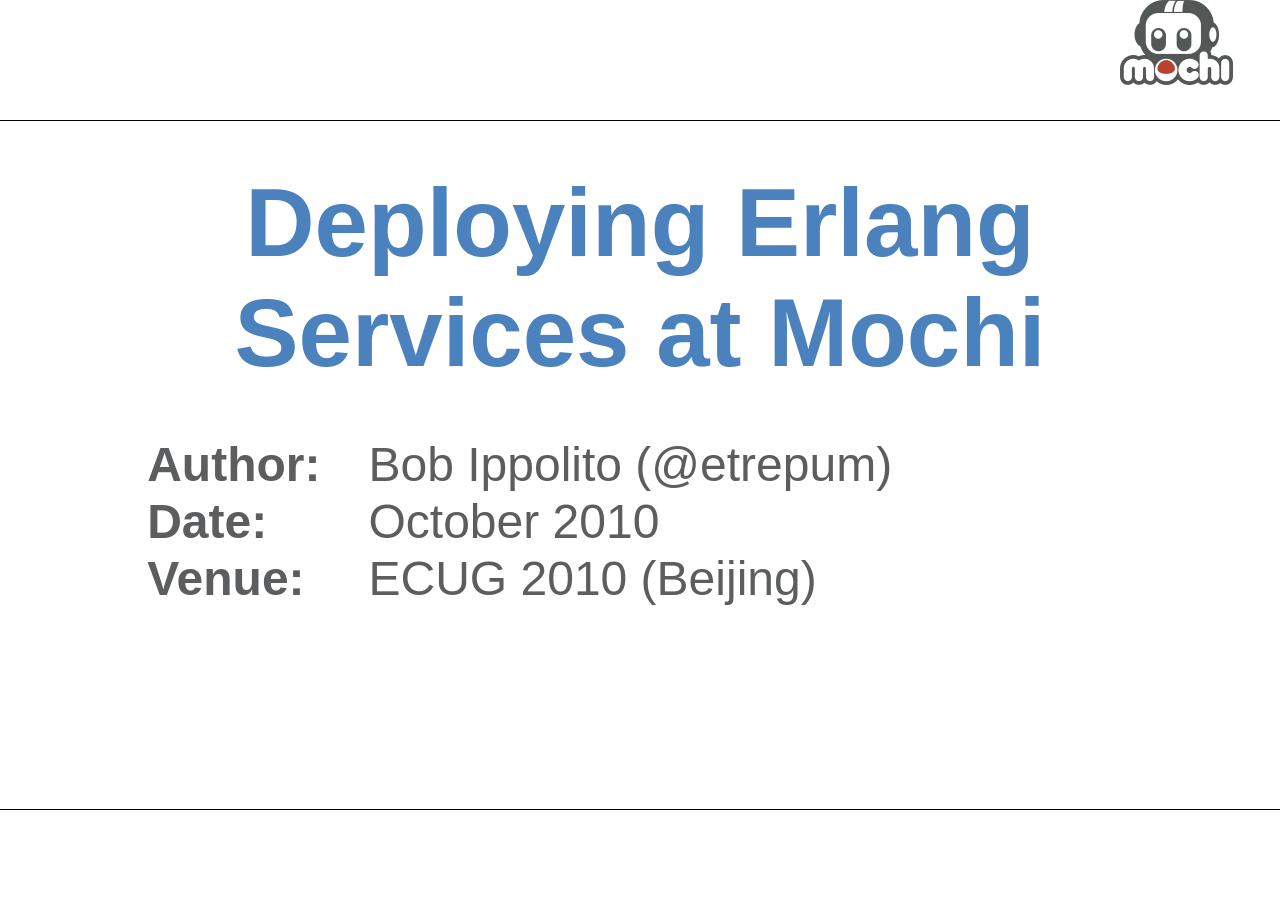
<file: index.html>
<?xml version="1.0" encoding="utf-8" ?>
<!DOCTYPE html PUBLIC "-//W3C//DTD XHTML 1.0 Transitional//EN" "http://www.w3.org/TR/xhtml1/DTD/xhtml1-transitional.dtd">
<html xmlns="http://www.w3.org/1999/xhtml" xml:lang="en" lang="en">
<head>
<meta http-equiv="Content-Type" content="text/html; charset=utf-8" />
<meta name="generator" content="Docutils 0.7: http://docutils.sourceforge.net/" />
<meta name="version" content="S5 1.1" />
<title>Deploying Erlang Services at Mochi</title>
<meta name="author" content="Bob Ippolito (&#64;etrepum)" />
<meta name="date" content="October 2010" />
<style type="text/css">

/*
:Author: David Goodger (goodger@python.org)
:Id: $Id: html4css1.css 6253 2010-03-02 00:24:53Z milde $
:Copyright: This stylesheet has been placed in the public domain.

Default cascading style sheet for the HTML output of Docutils.

See http://docutils.sf.net/docs/howto/html-stylesheets.html for how to
customize this style sheet.
*/

/* used to remove borders from tables and images */
.borderless, table.borderless td, table.borderless th {
  border: 0 }

table.borderless td, table.borderless th {
  /* Override padding for "table.docutils td" with "! important".
     The right padding separates the table cells. */
  padding: 0 0.5em 0 0 ! important }

.first {
  /* Override more specific margin styles with "! important". */
  margin-top: 0 ! important }

.last, .with-subtitle {
  margin-bottom: 0 ! important }

.hidden {
  display: none }

a.toc-backref {
  text-decoration: none ;
  color: black }

blockquote.epigraph {
  margin: 2em 5em ; }

dl.docutils dd {
  margin-bottom: 0.5em }

/* Uncomment (and remove this text!) to get bold-faced definition list terms
dl.docutils dt {
  font-weight: bold }
*/

div.abstract {
  margin: 2em 5em }

div.abstract p.topic-title {
  font-weight: bold ;
  text-align: center }

div.admonition, div.attention, div.caution, div.danger, div.error,
div.hint, div.important, div.note, div.tip, div.warning {
  margin: 2em ;
  border: medium outset ;
  padding: 1em }

div.admonition p.admonition-title, div.hint p.admonition-title,
div.important p.admonition-title, div.note p.admonition-title,
div.tip p.admonition-title {
  font-weight: bold ;
  font-family: sans-serif }

div.attention p.admonition-title, div.caution p.admonition-title,
div.danger p.admonition-title, div.error p.admonition-title,
div.warning p.admonition-title {
  color: red ;
  font-weight: bold ;
  font-family: sans-serif }

/* Uncomment (and remove this text!) to get reduced vertical space in
   compound paragraphs.
div.compound .compound-first, div.compound .compound-middle {
  margin-bottom: 0.5em }

div.compound .compound-last, div.compound .compound-middle {
  margin-top: 0.5em }
*/

div.dedication {
  margin: 2em 5em ;
  text-align: center ;
  font-style: italic }

div.dedication p.topic-title {
  font-weight: bold ;
  font-style: normal }

div.figure {
  margin-left: 2em ;
  margin-right: 2em }

div.footer, div.header {
  clear: both;
  font-size: smaller }

div.line-block {
  display: block ;
  margin-top: 1em ;
  margin-bottom: 1em }

div.line-block div.line-block {
  margin-top: 0 ;
  margin-bottom: 0 ;
  margin-left: 1.5em }

div.sidebar {
  margin: 0 0 0.5em 1em ;
  border: medium outset ;
  padding: 1em ;
  background-color: #ffffee ;
  width: 40% ;
  float: right ;
  clear: right }

div.sidebar p.rubric {
  font-family: sans-serif ;
  font-size: medium }

div.system-messages {
  margin: 5em }

div.system-messages h1 {
  color: red }

div.system-message {
  border: medium outset ;
  padding: 1em }

div.system-message p.system-message-title {
  color: red ;
  font-weight: bold }

div.topic {
  margin: 2em }

h1.section-subtitle, h2.section-subtitle, h3.section-subtitle,
h4.section-subtitle, h5.section-subtitle, h6.section-subtitle {
  margin-top: 0.4em }

h1.title {
  text-align: center }

h2.subtitle {
  text-align: center }

hr.docutils {
  width: 75% }

img.align-left, .figure.align-left, object.align-left {
  clear: left ;
  float: left ;
  margin-right: 1em }

img.align-right, .figure.align-right, object.align-right {
  clear: right ;
  float: right ;
  margin-left: 1em }

img.align-center, .figure.align-center, object.align-center {
  display: block;
  margin-left: auto;
  margin-right: auto;
}

.align-left {
  text-align: left }

.align-center {
  clear: both ;
  text-align: center }

.align-right {
  text-align: right }

/* reset inner alignment in figures */
div.align-right {
  text-align: left }

/* div.align-center * { */
/*   text-align: left } */

ol.simple, ul.simple {
  margin-bottom: 1em }

ol.arabic {
  list-style: decimal }

ol.loweralpha {
  list-style: lower-alpha }

ol.upperalpha {
  list-style: upper-alpha }

ol.lowerroman {
  list-style: lower-roman }

ol.upperroman {
  list-style: upper-roman }

p.attribution {
  text-align: right ;
  margin-left: 50% }

p.caption {
  font-style: italic }

p.credits {
  font-style: italic ;
  font-size: smaller }

p.label {
  white-space: nowrap }

p.rubric {
  font-weight: bold ;
  font-size: larger ;
  color: maroon ;
  text-align: center }

p.sidebar-title {
  font-family: sans-serif ;
  font-weight: bold ;
  font-size: larger }

p.sidebar-subtitle {
  font-family: sans-serif ;
  font-weight: bold }

p.topic-title {
  font-weight: bold }

pre.address {
  margin-bottom: 0 ;
  margin-top: 0 ;
  font: inherit }

pre.literal-block, pre.doctest-block {
  margin-left: 2em ;
  margin-right: 2em }

span.classifier {
  font-family: sans-serif ;
  font-style: oblique }

span.classifier-delimiter {
  font-family: sans-serif ;
  font-weight: bold }

span.interpreted {
  font-family: sans-serif }

span.option {
  white-space: nowrap }

span.pre {
  white-space: pre }

span.problematic {
  color: red }

span.section-subtitle {
  /* font-size relative to parent (h1..h6 element) */
  font-size: 80% }

table.citation {
  border-left: solid 1px gray;
  margin-left: 1px }

table.docinfo {
  margin: 2em 4em }

table.docutils {
  margin-top: 0.5em ;
  margin-bottom: 0.5em }

table.footnote {
  border-left: solid 1px black;
  margin-left: 1px }

table.docutils td, table.docutils th,
table.docinfo td, table.docinfo th {
  padding-left: 0.5em ;
  padding-right: 0.5em ;
  vertical-align: top }

table.docutils th.field-name, table.docinfo th.docinfo-name {
  font-weight: bold ;
  text-align: left ;
  white-space: nowrap ;
  padding-left: 0 }

h1 tt.docutils, h2 tt.docutils, h3 tt.docutils,
h4 tt.docutils, h5 tt.docutils, h6 tt.docutils {
  font-size: 100% }

ul.auto-toc {
  list-style-type: none }

</style>
<!-- configuration parameters -->
<meta name="defaultView" content="slideshow" />
<meta name="controlVis" content="hidden" />
<!-- style sheet links -->
<script src="ui/mochikit/slides.js" type="text/javascript"></script>
<link rel="stylesheet" href="ui/mochikit/slides.css"
      type="text/css" media="projection" id="slideProj" />
<link rel="stylesheet" href="ui/mochikit/outline.css"
      type="text/css" media="screen" id="outlineStyle" />
<link rel="stylesheet" href="ui/mochikit/print.css"
      type="text/css" media="print" id="slidePrint" />
<link rel="stylesheet" href="ui/mochikit/opera.css"
      type="text/css" media="projection" id="operaFix" />

<style type="text/css">
#currentSlide {display: none;}
</style>
</head>
<body>
<div class="layout">
<div id="controls"></div>
<div id="currentSlide"></div>
<div id="header">

</div>
<div id="footer">
<h1>Deploying Erlang Services at Mochi</h1>

</div>
</div>
<div class="presentation">
<div class="slide" id="slide0">
<h1 class="title">Deploying Erlang Services at Mochi</h1>
<table class="docinfo" frame="void" rules="none">
<col class="docinfo-name" />
<col class="docinfo-content" />
<tbody valign="top">
<tr><th class="docinfo-name">Author:</th>
<td>Bob Ippolito (&#64;etrepum)</td></tr>
<tr><th class="docinfo-name">Date:</th>
<td>October 2010</td></tr>
<tr class="field"><th class="docinfo-name">Venue:</th><td class="field-body">ECUG 2010 (Beijing)</td>
</tr>
</tbody>
</table>
<!-- -*- mode: rst -*- -->
<!-- Definitions of interpreted text roles (classes) for S5/HTML data. -->
<!-- This data file has been placed in the public domain. -->
<!-- Colours
======= -->
<!-- Text Sizes
========== -->
<!-- Display in Slides (Presentation Mode) Only
========================================== -->
<!-- Display in Outline Mode Only
============================ -->
<!-- Display in Print Only
===================== -->
<!-- Display in Handout Mode Only
============================ -->
<!-- Incremental Display
=================== -->
<!-- colors -->
<!-- =========================== -->
<!-- general useful commands -->
<!-- =========================== -->
<!-- closed bracket -->
<!-- =========================== -->
<!-- example block -->
<!-- =========================== -->
<!-- alert block -->
<!-- =========================== -->
<!-- columns -->
<!-- =========================== -->
<script type="text/javascript">
    addLoadEvent(function () {
        appendChildNodes(document.body,
            DIV({id: "mochikit_logo"}));
    });
</script>

</div>
<div class="slide" id="mochi-media">
<h1>Mochi Media</h1>
<ul class="simple">
<li>Gaming platform (monetization, social, …)</li>
<li>Erlang, Python, JavaScript, ActionScript 2 and 3</li>
<li>Subsidiary of Shanda Games (盛大游戏)</li>
<li>Mochi US (San Francisco)</li>
<li>Mochi China (Shanghai)</li>
</ul>
</div>
<div class="slide" id="why-erlang">
<h1>Why Erlang?</h1>
<ul class="simple">
<li>Straightforward network programming</li>
<li>Multi-core, multi-node</li>
<li>Reliable VM and standard library</li>
<li>Hot code loading</li>
<li>Pattern matching + binaries</li>
</ul>
</div>
<div class="slide" id="how-much-erlang">
<h1>How much Erlang</h1>
<ul class="simple">
<li>2 internal libraries</li>
<li>18 internal services</li>
<li>10 open source projects (4 by Mochis)</li>
</ul>
</div>
<div class="slide" id="what-s-not-erlang">
<h1>What's not Erlang</h1>
<ul class="simple">
<li>Most scripts</li>
<li>Anything that speaks HTML</li>
<li>Anything that speaks to SQL db</li>
<li>Off the shelf software (nginx, PostgreSQL, …)</li>
</ul>
</div>
<div class="slide" id="developer-tools">
<h1>Developer Tools</h1>
<ul class="simple">
<li>&quot;/mochi&quot; for Mac OS X (localdev) and CentOS (prod)</li>
<li>mostly git, actively hunting down legacy svn</li>
<li>Erlang R13B04 (R14B soon)</li>
<li>Editor of choice (but mostly Emacs-based)</li>
</ul>
</div>
<div class="slide" id="mochi">
<h1>&quot;/mochi&quot;</h1>
<ul class="simple">
<li>Full pre-built development toolchain</li>
<li>Erlang R13B04, Python, etc.</li>
<li>Same structure for CentOS and Mac OS X</li>
<li>Also includes internal scripts and shell profile</li>
</ul>
</div>
<div class="slide" id="erlang-common-library">
<h1>Erlang Common Library</h1>
<ul class="simple">
<li>OTP (of course!)</li>
<li>mochierl_lib (internal)</li>
<li>open source dependencies (mochiweb, …)</li>
<li>rebar (build tool of choice)</li>
</ul>
</div>
<div class="slide" id="testing-tools">
<h1>Testing Tools</h1>
<ul class="simple">
<li>eunit</li>
<li>effigy</li>
<li>meck (a better effigy)</li>
<li><tt class="docutils literal">./rebar skip_deps=true eunit</tt></li>
</ul>
</div>
<div class="slide" id="rebar">
<h1>Rebar</h1>
<ul class="simple">
<li>Each project gets a rebar.config</li>
<li>Dependencies all on internal git</li>
<li>Internal git mirrors of open source projects, updated daily</li>
<li>Some config customizations</li>
</ul>
</div>
<div class="slide" id="rebar-config">
<h1>rebar.config</h1>
<pre class="literal-block">
{erl_opts, [debug_info]}.
{deps, […]}.
{cover_enabled, true}.
{eunit_opts,
  [verbose,
   {report,{eunit_surefire,[{dir,&quot;.&quot;}]}}]}.
{mib_opts, [{group_check, false}]}.
</pre>
</div>
<div class="slide" id="future-rebar">
<h1>Future Rebar</h1>
<ul class="simple">
<li>Better support for having internal mirrors of open source</li>
<li>Support for updating dependencies in-place like mochideploy</li>
<li>We should use it for project templates</li>
<li>Maybe use it for migrating towards OTP releases</li>
</ul>
</div>
<div class="slide" id="developer-services-open-source">
<h1>Developer Services (open source)</h1>
<ul class="simple">
<li><strong>gitweb + cgit</strong>:
may switch to cgit-only</li>
<li><strong>Trac</strong>:
do not want</li>
<li><strong>OpenGrok</strong>:
code search</li>
<li><strong>Hudson</strong>:
continuous integration</li>
</ul>
</div>
<div class="slide" id="developer-services-internal">
<h1>Developer Services (internal)</h1>
<ul class="simple">
<li><strong>juanita</strong>:
IRC bot extraordinaire</li>
<li><strong>docportal</strong>:
Documentation (Sphinx and erldocs)</li>
</ul>
</div>
<div class="slide" id="what-we-don-t-use">
<h1>What We Don't Use</h1>
<ul class="simple">
<li><strong>OTP releases</strong>:
We probably should, for safer upgrade/downgrade</li>
<li><strong>Heartbeat</strong>:
We use daemontools instead, works better for us</li>
</ul>
</div>
<div class="slide" id="what-we-avoid">
<h1>What We Avoid</h1>
<ul class="simple">
<li><strong>Erlang RPC</strong>:
Significant downsides, we limit it to application clusters by
cookie. Use other protocols.</li>
<li><strong>Mnesia</strong>:
Bad at network partitions, but they are inevitable.
2GB limit. Headaches.</li>
</ul>
</div>
<div class="slide" id="what-we-should-use">
<h1>What We Should Use</h1>
<ul class="simple">
<li><strong>RabbitMQ</strong>:
Nice reliable communication.</li>
<li><strong>Riak</strong>:
Better partition tolerance, fewer problems than mnesia.</li>
</ul>
</div>
<div class="slide" id="node-naming">
<h1>Node Naming</h1>
<ul class="simple">
<li><strong>flavor</strong>:
localdev, dev, prod</li>
<li><strong>service_name</strong>:
<tt class="docutils literal"><span class="pre">${app_name}_${flavor}</span></tt>,
special case of <tt class="docutils literal">${app_name}</tt> for prod</li>
<li><strong>node name</strong>:
<tt class="docutils literal"><span class="pre">-name</span> <span class="pre">${service_name}\&#64;${ip_address}</span></tt></li>
</ul>
</div>
<div class="slide" id="name-based-decisions">
<h1>Name-based Decisions</h1>
<ul class="simple">
<li><tt class="docutils literal"><span class="pre">-setcookie</span> ${hash of service_name}</tt></li>
<li><tt class="docutils literal"><span class="pre">-connect_all</span> false</tt> to force &quot;cluster&quot; isolation</li>
<li>app_name embedded in profiler output</li>
<li>&quot;IDC Cluster&quot; DNS <tt class="docutils literal"><span class="pre">${prefix}.erl.${idc}</span></tt>, e.g. <tt class="docutils literal"><span class="pre">app-dev.erl.us1.example.com</span></tt></li>
</ul>
</div>
<div class="slide" id="dns-based-tools">
<h1>DNS based tools</h1>
<ul class="simple">
<li>Tail all logs from all nodes in a cluster</li>
<li>Upgrade code on all nodes in a cluster</li>
<li>Get statistics from nodes in a cluster</li>
<li>Find all clusters in an IDC</li>
</ul>
</div>
<div class="slide" id="mochinames">
<h1>mochinames</h1>
<ul class="simple">
<li>Abstracts DNS calls, works around bugs</li>
<li>Node name, flavor, etc. code</li>
<li>Cookies</li>
</ul>
</div>
<div class="slide" id="mochidiscover3">
<h1>mochidiscover3</h1>
<ul class="simple">
<li>Adds node IP A record to IDC cluster DNS</li>
<li>Sets node cookie</li>
<li>connect_node to nodes in IDC cluster</li>
</ul>
</div>
<div class="slide" id="mochidist">
<h1>mochidist</h1>
<ul class="simple">
<li>Find nodes in an IDC cluster (siblings)</li>
<li>Variation of rpc:multicall to prevent stampede</li>
</ul>
</div>
<div class="slide" id="mochideploy">
<h1>mochideploy</h1>
<ul class="simple">
<li>Update/build/reload code to local node or IDC cluster</li>
<li>Mostly just wraps rebar and git</li>
</ul>
</div>
<div class="slide" id="multiple-idc-problems">
<h1>Multiple IDC problems</h1>
<ul class="simple">
<li>Work in progress</li>
<li>China &lt;-&gt; US incredibly difficult</li>
<li>Latency and packet loss is high</li>
<li>Erlang Distribution absolutely terrible for this</li>
</ul>
</div>
<div class="slide" id="multiple-idc-solution">
<h1>Multiple IDC &quot;solution&quot;</h1>
<ul class="simple">
<li>Separate DNS, separate &quot;IDC clusters&quot;</li>
<li>Using VPN + HTTP now, investigating RabbitMQ + Shovel</li>
<li>Investigating Riak EnterpriseDS replication</li>
</ul>
</div>
<div class="slide" id="mochiprofiler">
<h1>mochiprofiler</h1>
<ul class="simple">
<li>gen_server running in every app</li>
<li>Implements <tt class="docutils literal">&quot;/stats&quot;</tt> URL in every app</li>
<li>Tracks app counters in ETS table</li>
<li>Tracks timings in gb_tree</li>
<li>Reports on other Erlang info (mnesia, memory, etc.)</li>
</ul>
</div>
<div class="slide" id="hudson">
<h1>Hudson</h1>
<ul class="simple">
<li>Java-based continuous integration software</li>
<li>Checks out software</li>
<li>Builds, runs test and coverage suites</li>
<li>Sends email and IRC alerts of test failure</li>
<li>VERY USEFUL!</li>
</ul>
</div>
<div class="slide" id="udplog-scribe">
<h1>UDPLog + Scribe</h1>
<ul class="simple">
<li>UDPLog is our simple JSON over UDP logging protocol</li>
<li>Scribe streams and aggregates log data from UDPLog</li>
<li>OpenNMS graphs data collected by Scribe</li>
</ul>
</div>
<div class="slide" id="hardware">
<h1>Hardware</h1>
<ul class="simple">
<li>Juniper routers</li>
<li>Using A10 hardware load balancers</li>
<li>Virtual IPs forward to Erlang services</li>
<li>Servers with IPMI</li>
</ul>
</div>
<div class="slide" id="ops-platform">
<h1>Ops Platform</h1>
<ul class="simple">
<li>CentOS (Linux)</li>
<li>Puppet</li>
<li>Daemontools</li>
<li>OpenNMS</li>
</ul>
</div>
<div class="slide" id="puppet">
<h1>Puppet</h1>
<ul class="simple">
<li>Deploys OS and software to machines</li>
<li>Manages IDC configuration</li>
<li>Manages server configuration</li>
<li>Great to deploy more machines</li>
<li>Reproducible</li>
</ul>
</div>
<div class="slide" id="puppet-lifecycle">
<h1>Puppet Lifecycle</h1>
<ul class="simple">
<li>Server POST (Power-on self-test)</li>
<li>PXE boot (Preboot eXecution Environment)</li>
<li>Wait at prompt for Kickstart or OS boot (Use IPMI console to select)</li>
<li>OS boot runs Puppet every 30 min</li>
</ul>
</div>
<div class="slide" id="daemontools">
<h1>Daemontools</h1>
<ul class="simple">
<li>Switches UID/GID</li>
<li>Separate logging/supervision processes</li>
<li>Restarts services</li>
<li>Would be nice if Erlang had accessible POSIX signal support</li>
</ul>
</div>
<div class="slide" id="opennms">
<h1>OpenNMS</h1>
<ul class="simple">
<li>Java-based Network Monitoring System</li>
<li>RRD resource graphs of mochiprofiler data</li>
<li>Alerts on warnings and outages</li>
<li>Sends alerts through pages, email, IRC</li>
</ul>
</div>
<div class="slide" id="git-workflow">
<h1>Git Workflow</h1>
<ul class="simple">
<li>Work in branch based on ticket, e.g. feature-1234</li>
<li>Push branch to central repository</li>
<li>Re-assign ticket for code review and verify</li>
<li>If code passes, merge to master and deploy</li>
</ul>
</div>
<div class="slide" id="code-review">
<h1>Code Review</h1>
<ul class="simple">
<li>Currently done manually by asking in Trac</li>
<li>Reviewer responsible for generating good diffs</li>
<li>cgit is better than gitweb for this purpose</li>
<li>Looking at software to help, e.g. Rietveld or Gerrit</li>
</ul>
</div>
<div class="slide" id="future-workflow">
<h1>Future Workflow</h1>
<ul class="simple">
<li>Require tests to pass with Hudson? Integrate Dialyzer?</li>
<li>Require code review to pass with Gerrit?</li>
<li>A work in progress, we switched to Git this year</li>
</ul>
</div>
<div class="slide" id="questions">
<h1>Questions?</h1>
<table class="docutils field-list" frame="void" rules="none">
<col class="field-name" />
<col class="field-body" />
<tbody valign="top">
<tr class="field"><th class="field-name">Twitter:</th><td class="field-body">&#64;etrepum</td>
</tr>
<tr class="field"><th class="field-name">Blog:</th><td class="field-body"><a class="reference external" href="http://bob.pythonmac.org/">http://bob.pythonmac.org/</a></td>
</tr>
<tr class="field"><th class="field-name">Mochi US:</th><td class="field-body"><a class="reference external" href="http://en.mochimedia.com/">http://en.mochimedia.com/</a></td>
</tr>
<tr class="field"><th class="field-name">Mochi China:</th><td class="field-body"><a class="reference external" href="http://zh-cn.mochimedia.com/">http://zh-cn.mochimedia.com/</a></td>
</tr>
<tr class="field"><th class="field-name">Open Source:</th><td class="field-body"><a class="reference external" href="http://mochi.github.com/">http://mochi.github.com/</a></td>
</tr>
<tr class="field"><th class="field-name">Email:</th><td class="field-body"><a class="reference external" href="mailto:bob&#64;mochimedia.com">bob&#64;mochimedia.com</a></td>
</tr>
</tbody>
</table>
<p>(we're hiring!)</p>
</div>
</div>
</body>
</html>
</file>
<file: ui/mochikit/slides.css>
/* This file has been placed in the public domain. */

/* required to make the slide show run at all */
@import url(s5-core.css);

/* sets basic placement and size of slide components */
@import url(framing.css);

/* styles that make the slides look good */
@import url(pretty.css);

/* MochiKit additions */
@import url(mochikit.css);
</file>
<file: ui/mochikit/outline.css>
/* This file has been placed in the public domain. */
/* Don't change this unless you want the layout stuff to show up in the
   outline view! */

.layout div, #footer *, #controlForm * {display: none;}
#footer, #controls, #controlForm, #navLinks, #toggle {
  display: block; visibility: visible; margin: 0; padding: 0;}
#toggle {float: right; padding: 0.5em;}
html>body #toggle {position: fixed; top: 0; right: 0;}

/* making the outline look pretty-ish */

#slide0 h1, #slide0 h2, #slide0 h3, #slide0 h4 {border: none; margin: 0;}
#toggle {border: 1px solid; border-width: 0 0 1px 1px; background: #FFF;}

.outline {display: inline ! important;}
</file>
<file: ui/mochikit/print.css>
/* This file has been placed in the public domain. */
/* The following rule is necessary to have all slides appear in print!
   DO NOT REMOVE IT! */
.slide, ul {page-break-inside: avoid; visibility: visible !important;}
h1 {page-break-after: avoid;}

body {font-size: 12pt; background: white;}
* {color: black;}

#slide0 h1 {font-size: 200%; border: none; margin: 0.5em 0 0.25em;}
#slide0 h3 {margin: 0; padding: 0;}
#slide0 h4 {margin: 0 0 0.5em; padding: 0;}
#slide0 {margin-bottom: 3em;}

#header {display: none;}
#footer h1 {margin: 0; border-bottom: 1px solid; color: gray;
  font-style: italic;}
#footer h2, #controls {display: none;}

.print {display: inline ! important;}

/* The following rule keeps the layout stuff out of print.
   Remove at your own risk! */
.layout, .layout * {display: none !important;}
</file>
<file: ui/mochikit/opera.css>
/* This file has been placed in the public domain. */
/* DO NOT CHANGE THESE unless you really want to break Opera Show */
.slide {
	visibility: visible !important;
	position: static !important;
	page-break-before: always;
}
#slide0 {page-break-before: avoid;}
</file>
